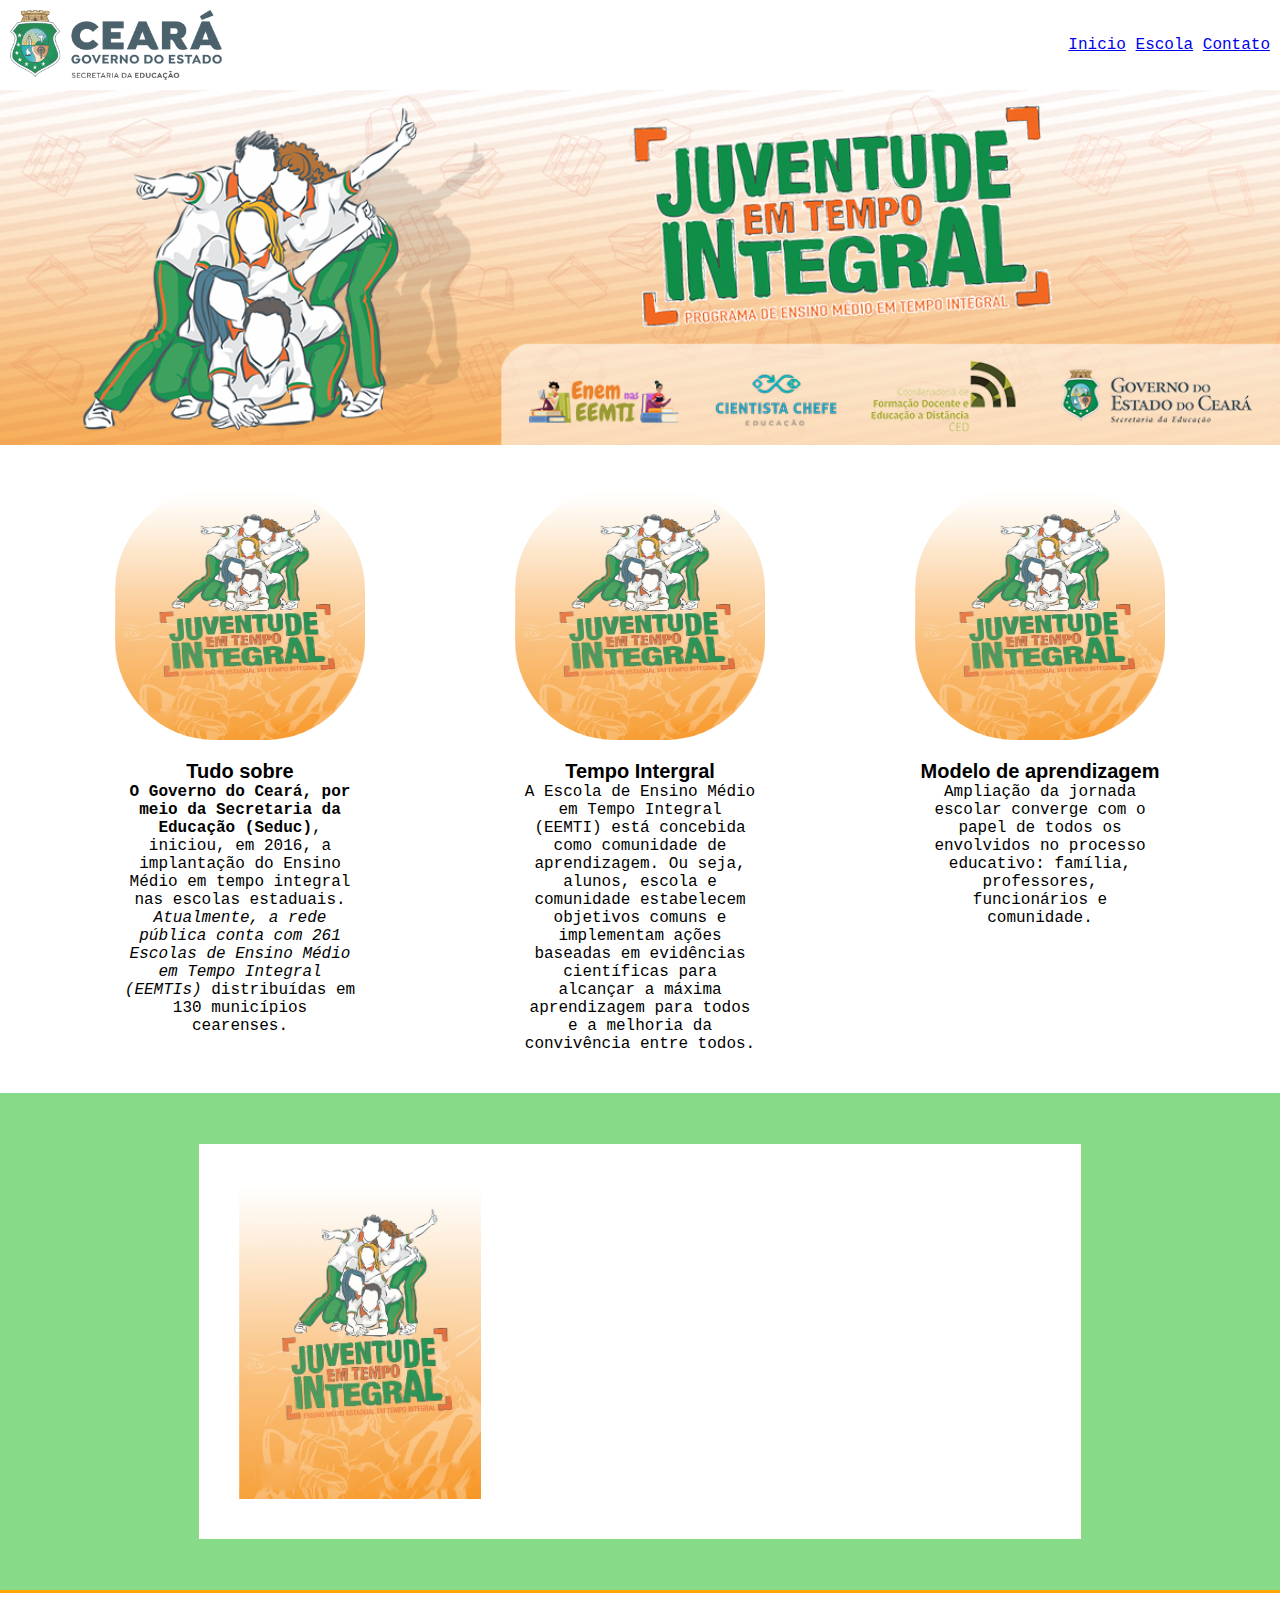
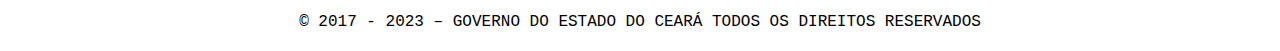
<file: index.html>
<!DOCTYPE html>
<html lang="pt-br"
<head>
    <meta charset="UTF-8"/>
    <title>Página Inicial</title>
    <style>
    </style>
    <link rel="stylesheet" href="CSS/estilo.css" />
</head>
    <body>
<!--Cabeçalho com logo e menu do site-->
        <header>
    <img src="img/002_marca_horizontal_color.png" id="logo" alt="Texto alternativo" title="Legenda"/>
    <nav class="menu">
        <ul>
        <li><a href="index.html"
        id="ativo">Inicio</a></li> 
        <li><a href="escola.html"
        >Escola</a></li>
        <li><a href="contato.html"
        >Contato</a></li> 
        </ul> 
    </nav>
</header>
<!--Conteúdo principal com 3 seções-->
<main>
    <section>
        <img src="img/eemti.png" id="banner-principal"/>
    </section>
    <section class="container">
      <article class="conteudo">
        <img src="img/bannerprincipal.jpeg" class="banner"/>
              <H2>Tudo sobre</H2>
        <p >
            <strong>O Governo do Ceará, por meio da Secretaria da Educação (Seduc)</strong>, iniciou, em 2016, a implantação do Ensino Médio em tempo integral nas escolas estaduais. <i>Atualmente, a rede pública conta com 261 Escolas de Ensino Médio em Tempo Integral (EEMTIs)</i> distribuídas em 130 municípios cearenses. 
        </p>
      </article> 
      <article class="conteudo">
        <img src=img/bannerprincipal.jpeg class="banner"/>
        <h2>
            Tempo Intergral
        </h2> 
        <p style="text-align: center;"> 
            A Escola de Ensino Médio em Tempo Integral (EEMTI) está concebida como comunidade de aprendizagem. Ou seja, alunos, escola e comunidade estabelecem objetivos comuns e implementam ações baseadas em evidências científicas para alcançar a máxima aprendizagem para todos e a melhoria da convivência entre todos.
        </p>
      </article> 
      <article class="conteudo">
        <img src="img/bannerprincipal.jpeg" class="banner"/>
        <h2>Modelo de aprendizagem</h2>
<p style="text-align: center;">
    Ampliação da jornada escolar converge com o papel de todos os envolvidos no processo educativo: família, professores, funcionários e comunidade.</p>
      </article>
    </section>
    <section id="video">
        <div class="container">
            <img src="img/bannerprincipal.jpeg" />
        <iframe width="560" height="315" src="https://www.youtube.com/embed/dOPjtGsiGLw" title="EEMTI" frameborder="0" allow="accelerometer; autoplay; clipboard-write; encrypted-media; gyroscope; picture-in-picture; web-share" allowfullscreen></iframe>
        </div>
    </section>
</main>
<footer id="rodape">
    <p>
        © 2017 - 2023 –  <a href="https://www.seduc.ce.gov.br/">GOVERNO DO ESTADO DO CEARÁ</a> TODOS OS DIREITOS RESERVADOS
    </p>
</footer>
</bory>
</html>
</file>
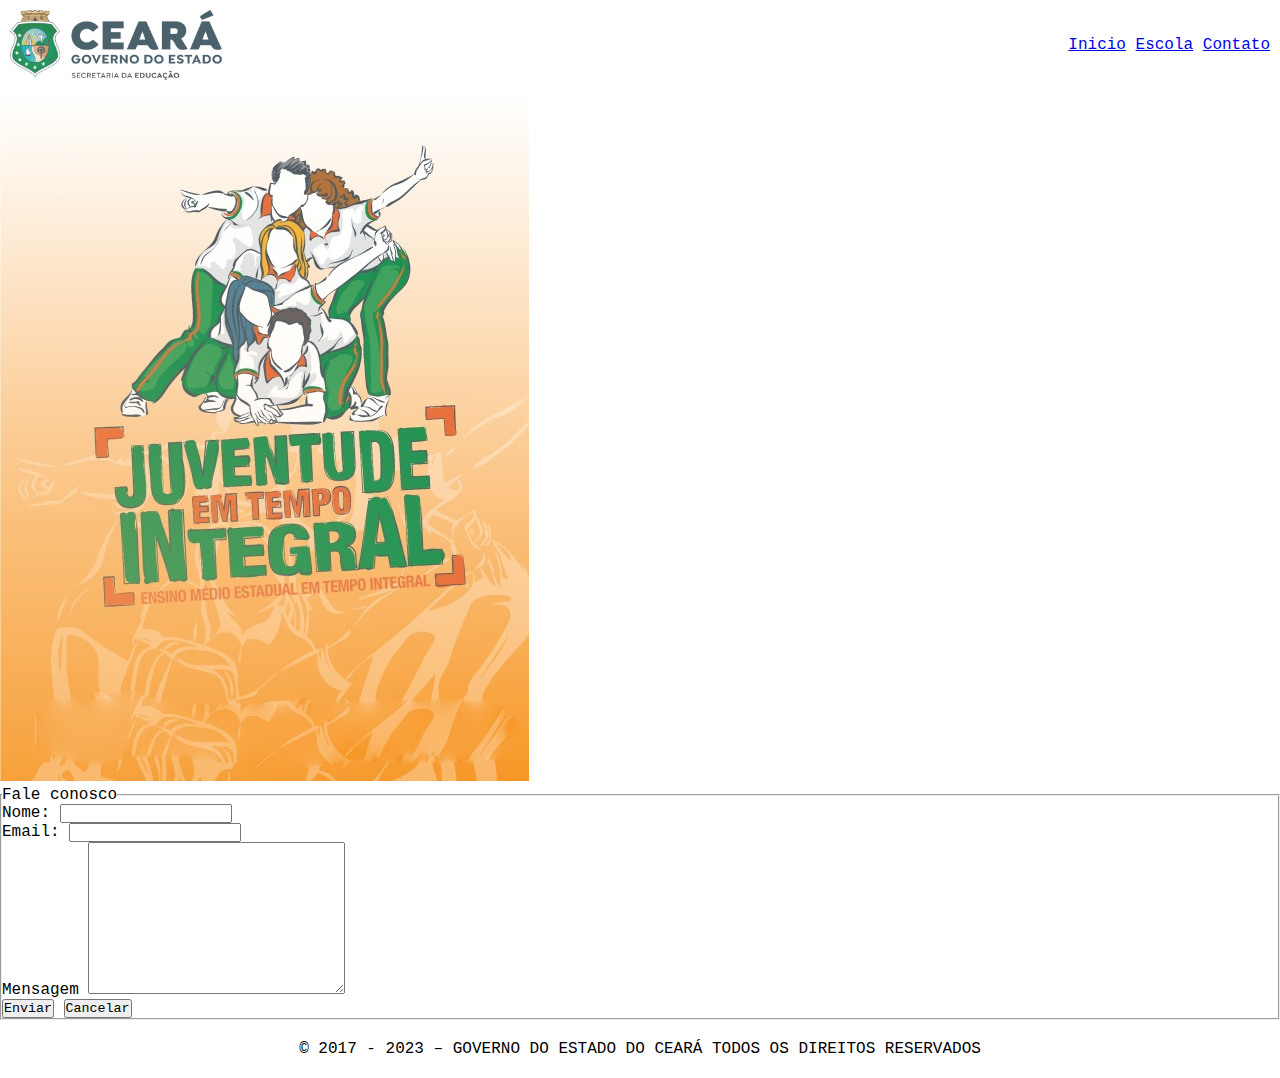
<file: contato.html>
<!DOCTYPE html>
<html lang="pt-br">
<head>
    <meta charset="UTF-8">
    <meta http-equiv="X-UA-Compatible" content="IE=edge">
    <meta name="viewport" content="width=device-width, initial-scale=1.0">
    <title>Contatos</title>
    <link rel="stylesheet" href="CSS/estilo.css">
    <link rel="stylesheet" href="CSS/estilo.css">
</head>
<body>
    <header>
        <img src="img/002_marca_horizontal_color.png" id="logo" alt="Texto alternativo" title="Legenda"/>
        <nav class="menu">
            <ul>
            <li><a href="index.html"
            >Inicio</a></li> 
            <li><a href="escola.html"
            >Escola</a></li>
            <li><a href="contato.html" id="ativo"
            >Contato</a></li> 
            </ul> 
        </nav>
    </header>
    <main>
        <div class="conteiner-form">
            <img src="img/bannerprincipal.jpeg" alt="">
            <form>
               <fieldset>
                <legend>Fale conosco</legend>
                <label for="Nome">Nome:</label>
                <Input type="text" id="nome">
                    <br>
                <label for="Email">Email:</label>
                <Input type="text" id="Email">
                    <br>
                    <label for="Mensagem">Mensagem</label>
                    <textarea  cols="30" rows="10" id="Mensagem"></textarea>
                    <br>
               <button type="submit">Enviar</button>
               <button type="reset">Cancelar</button>     
               </fieldset>
            </form>
        </div>
    </main>
    <footer id="rodape">
        <p>
            © 2017 - 2023 –  <a href="https://www.seduc.ce.gov.br/">GOVERNO DO ESTADO DO CEARÁ</a> TODOS OS DIREITOS RESERVADOS
        </p>
</body>
</html>
</file>
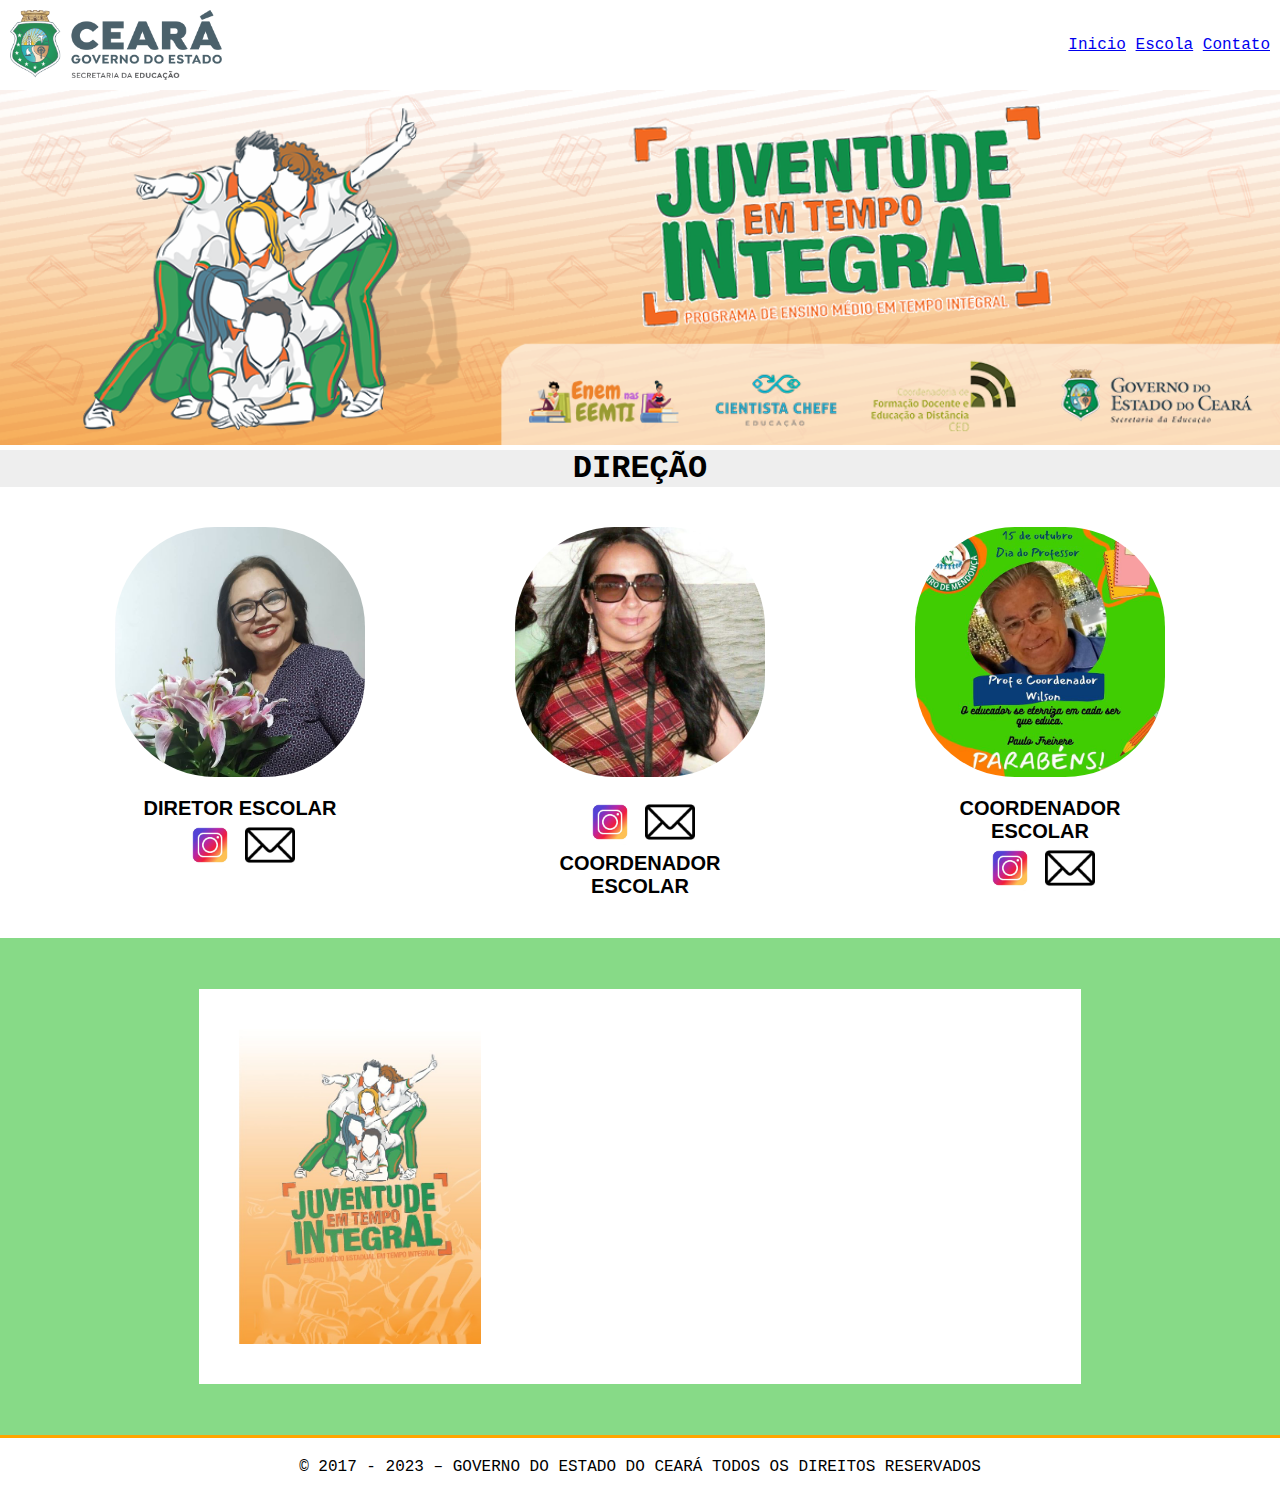
<file: escola.html>
<!DOCTYPE html>
<html lang="pt-br">
<head>
    <meta charset="UTF-8">
    <meta name="viewport" content="width=device-width, initial-scale=1.0">
    <title>Escola</title>
    <link rel="stylesheet" href="CSS/estilo.css"/>
  </head>
   <body>
    <!--Cabeçalho com logo e menu do site-->
      <header>
        <img src="img/002_marca_horizontal_color.png" id="logo" alt="Texto alternativo" title="Legenda"/>
        <nav class="menu">
          <ul>
          <li><a href="index.html"
          id=>Inicio</a></li> 
          <li><a href="escola.html"
          id="ativo">Escola</a></li>
          <li><a href="contato.html"
          >Contato</a></li> 
          </ul> 
      </nav>
   </header>
   <main>
    <section>
        <img src="img/eemti.png" id="banner-principal"/>
        <h1 style="background: #eee;text-align: center;">DIREÇÃO</h1>
    </section>
    <section class="container">
      <article class="conteudo">
        <img src="img/200784681_349918413177087_1119347405348631760_n.jpg" class="banner"/>
              <H2>DIRETOR ESCOLAR</H2>
        <div>
         <a href="https://www.instagram.com/mariadamiriam"><img src="img/iconeinstagram1.jpeg" alt="" width="50" height="50"></a> 
          <a href=""><img src="img/iconemail.jpeg" width="50" height="50"></a>
        </div>
      </article> 
      <article class="conteudo">
        <img src="img/30856028_358228631250176_4406472541154050048_n.jpg" class="banner" />
        <div>
          <a href="https://www.instagram.com/divas_mulheresqueinspiram"><img src="img/iconeinstagram1.jpeg" alt="" width="50" height="50"></a> 
           <a href=""><img src="img/iconemail.jpeg" width="50" height="50"></a>
         </div>
        <h2>
            COORDENADOR ESCOLAR
        </h2> 
        <p style="text-align: center;">      
        </p>
      </article> 
      <article class="conteudo">
        <img src="img/245482732_585347709256088_7999873584749764580_n.jpg" class="banner"/>
        <h2>COORDENADOR ESCOLAR</h2>
<p style="text-align: center;">
  <a href="https://www.instagram.com/josewilson1161"><img src="img/iconeinstagram1.jpeg" alt="" width="50" height="50"></a> 
  <a href=""><img src="img/iconemail.jpeg" width="50" height="50"></a>
      </article>
    </section>
    <section id="video">
        <div class="container">
            <img src="img/bannerprincipal.jpeg" />
        <iframe width="560" height="315" src="" title="EEMTI" frameborder="0" allow="accelerometer; autoplay; clipboard-write; encrypted-media; gyroscope; picture-in-picture; web-share" allowfullscreen></iframe>
        </div>
    </section>
</main>
<footer id="rodape">
    <p>
        © 2017 - 2023 –  <a href="https://www.seduc.ce.gov.br/">GOVERNO DO ESTADO DO CEARÁ</a> TODOS OS DIREITOS RESERVADOS
    </p>
</footer>
</bory>
</html>

  </body>
</html>
</file>
<file: CSS/estilo.css>
*{
    box-sizing: border-box;
    padding: 0;
    margin: 0;
    font-family: 'Courier New', Courier, monospace;
}
body{
    background: #ffffff;
}
h2{
    text-align: center;
    color:black;
    font-size: 20px;
    font-family: arial, sans-serif;
}
/*HEADER - CABEÇALHO DO SITE*/
header{
    width: 100%;
    display: flex;
    justify-content: space-between;
    align-items: center;
    padding: 10px;
}
#logo{
    height: 70px;
}
.menu ul li{
    display: inline;
}
.menu > ul > li > a :link{
text-decoration: none;
color: black;
padding: 10px;

}
.menu > ul > li > a :hover{
    border-bottom: 2px solid green;
    }
.menu > ul > li > a :active{
    color: green; 
    border-bottom: 2px solid green;
    font-weight: 700;
}
.ativo{
    border-bottom: 2px solid green;
}
/*Seções*/
#banner-principal{
    width: 100%;
}
.container{
    display: flex;
    justify-content: space-around;
    padding: 40px;
    background-color: #ffffff;
}
.conteudo{
    display: flex;
    flex-direction: column;
    text-align: center;
    align-items: center;
    max-width: 20%;
}
.banner{
    width: 250px;
    height: 250px;
    margin-bottom: 20px;
    border-radius: 40%;
}
#video{
    background-color: rgb(135, 218, 135);
    display: flex;
    justify-content: center;
    align-items: center;
    height: 500px;
    border-bottom: 3px solid orange;
}
#video > .container > img {
    height: 315px;
}
/*RODAPÉ*/
footer{
    text-align: center;
    padding: 20px;
}
footer > p > a{
    text-decoration: none;
    color: black;
}
</file>
